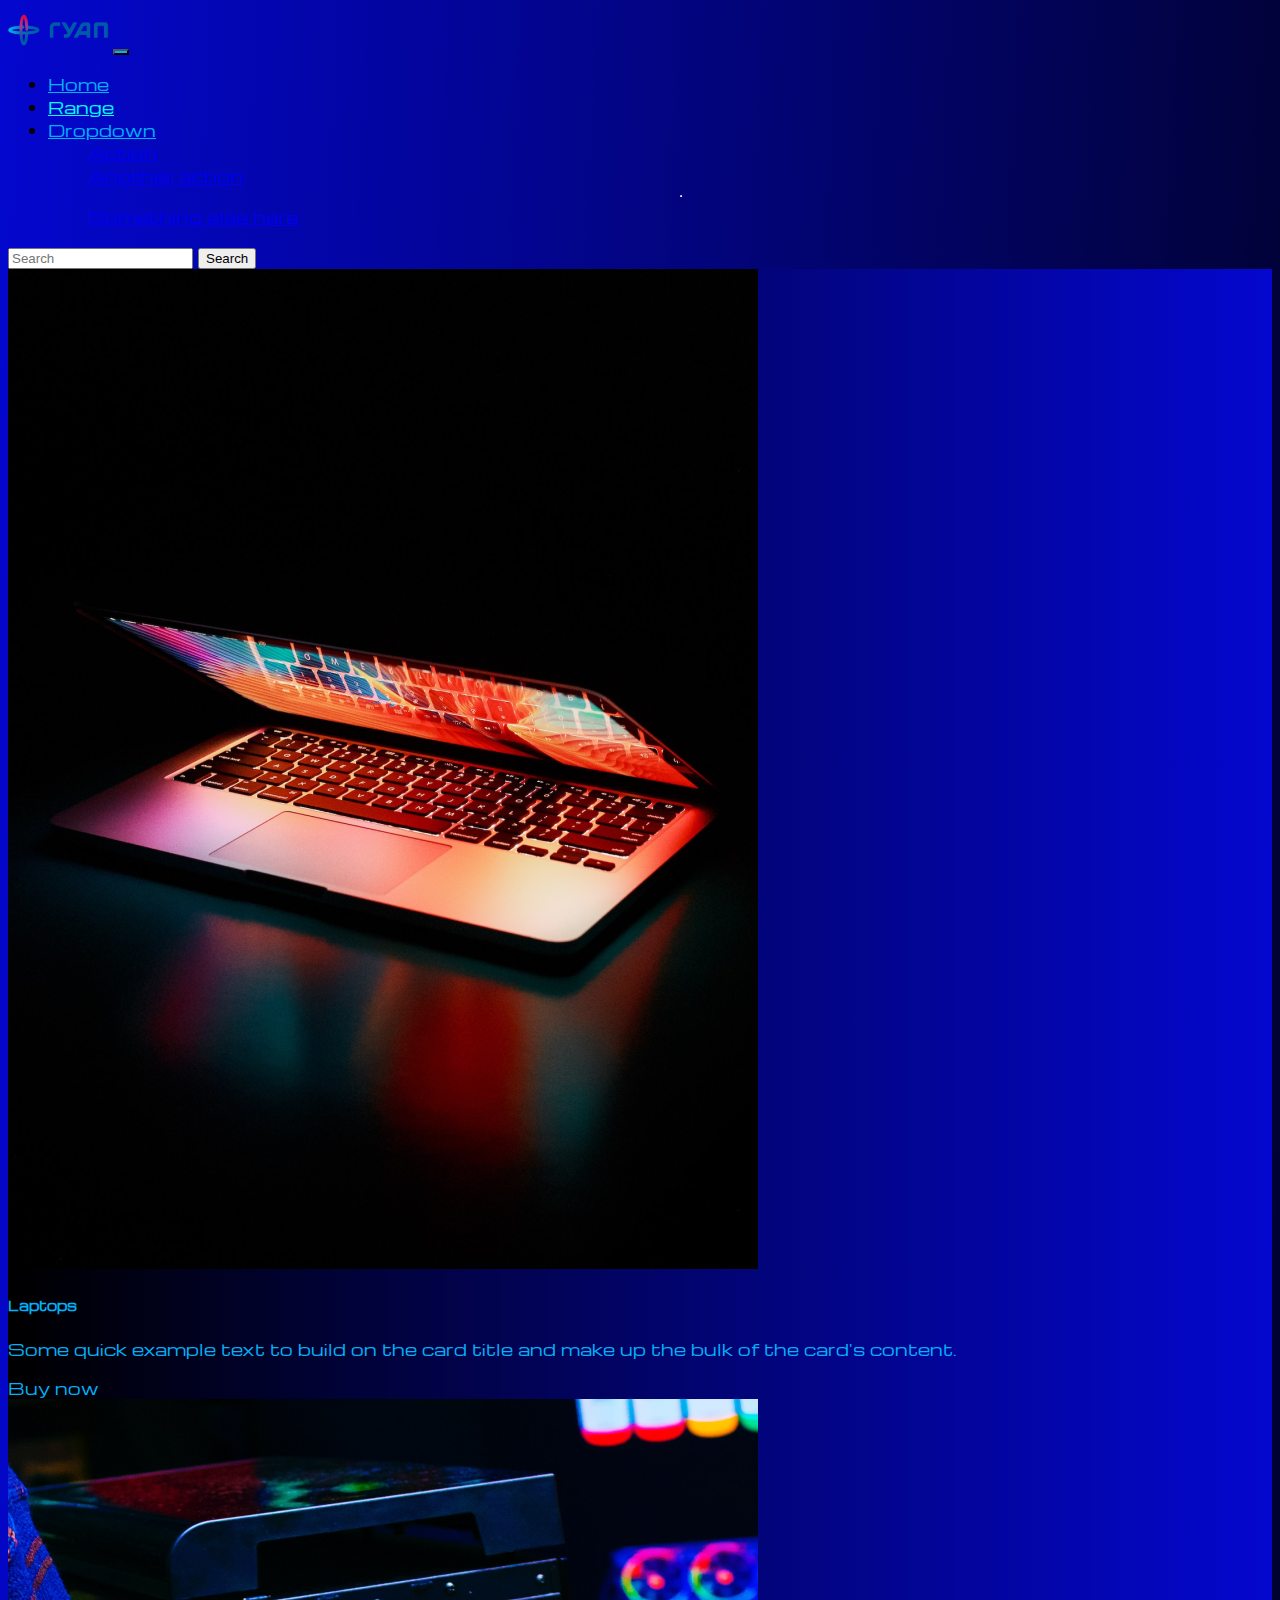
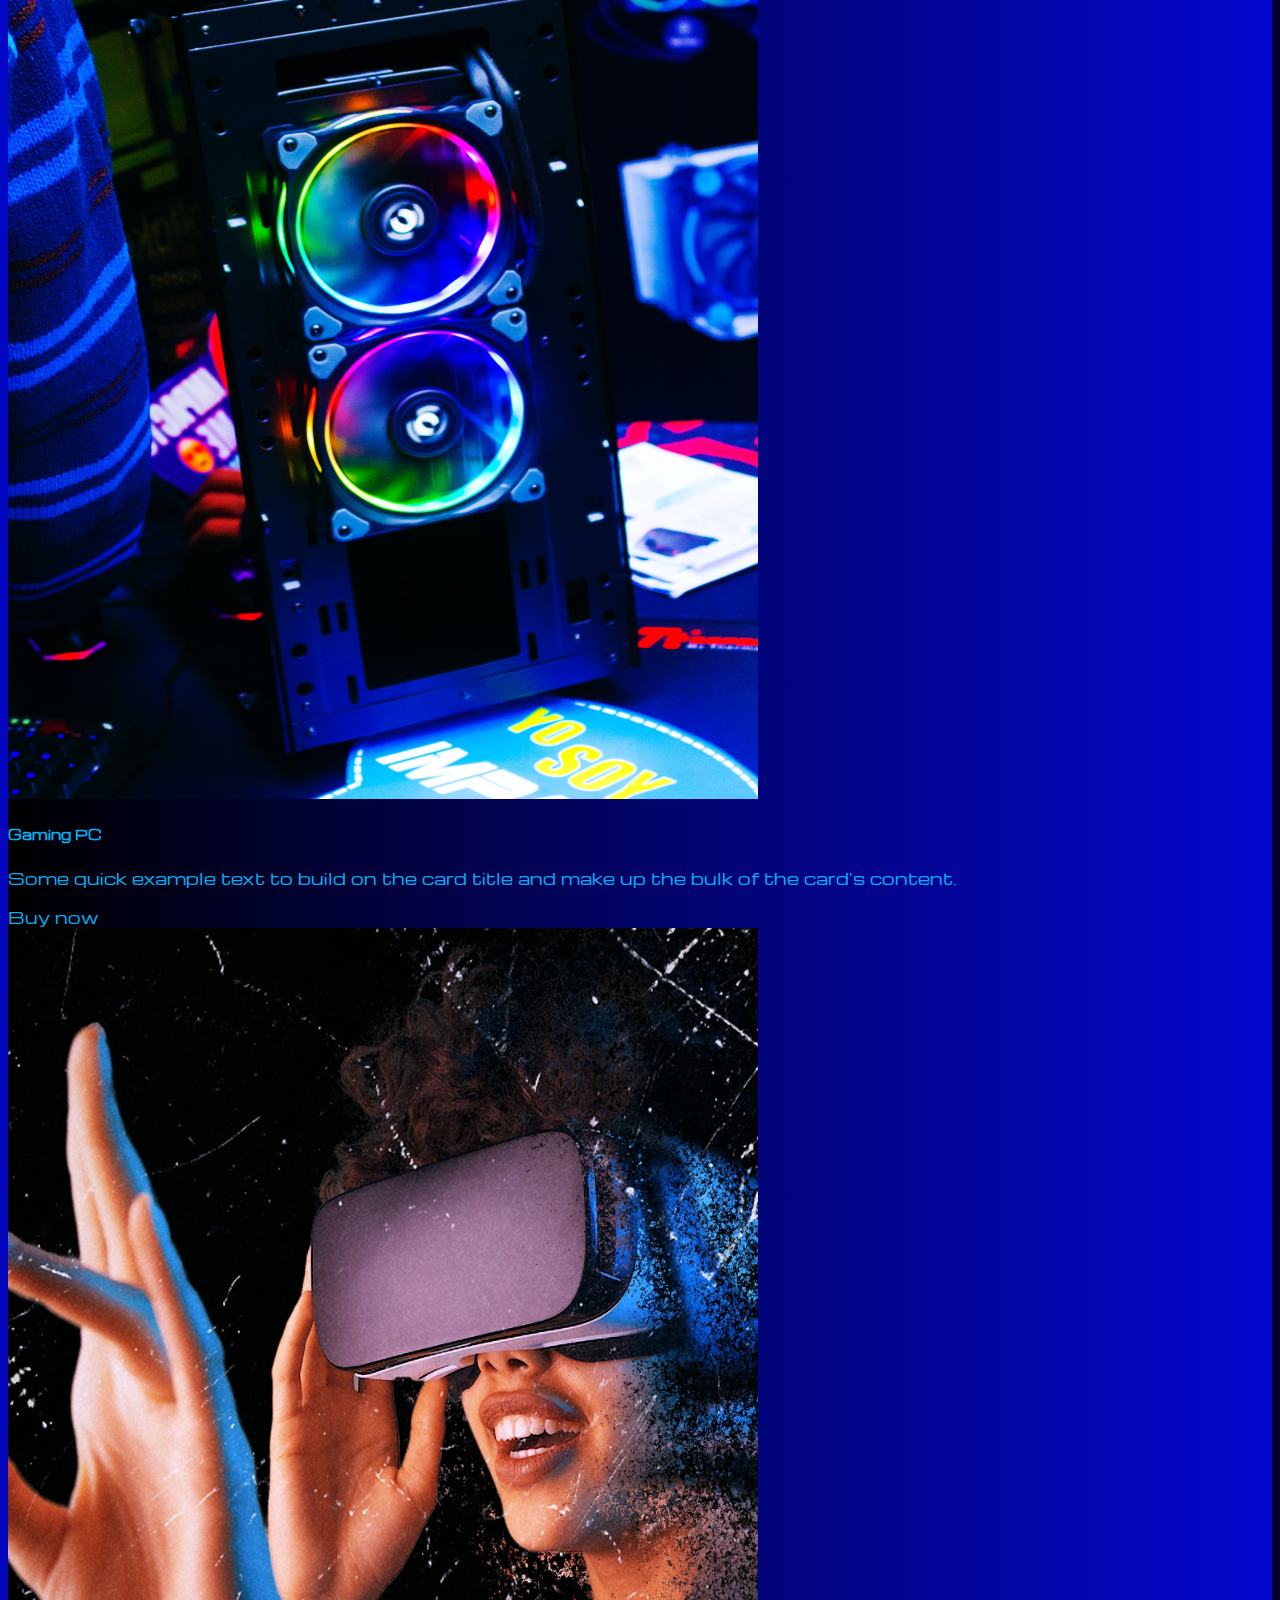
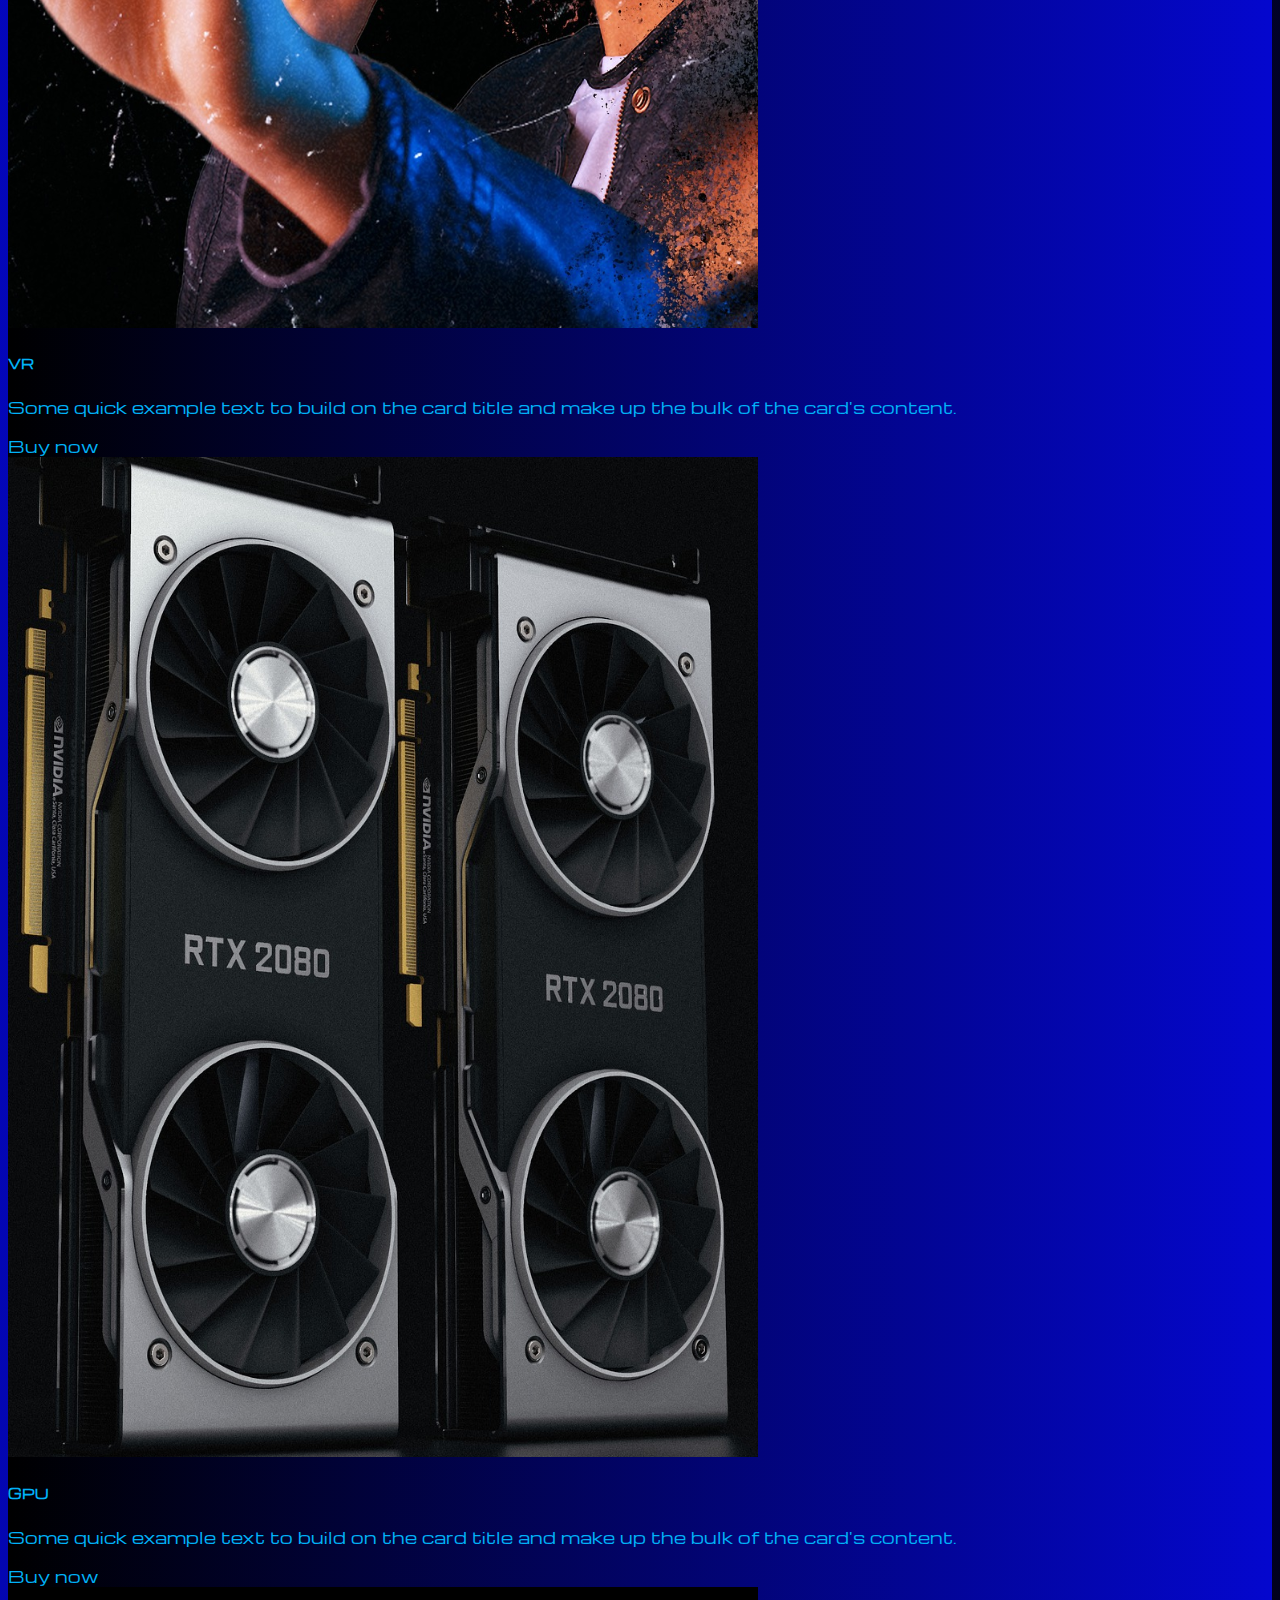
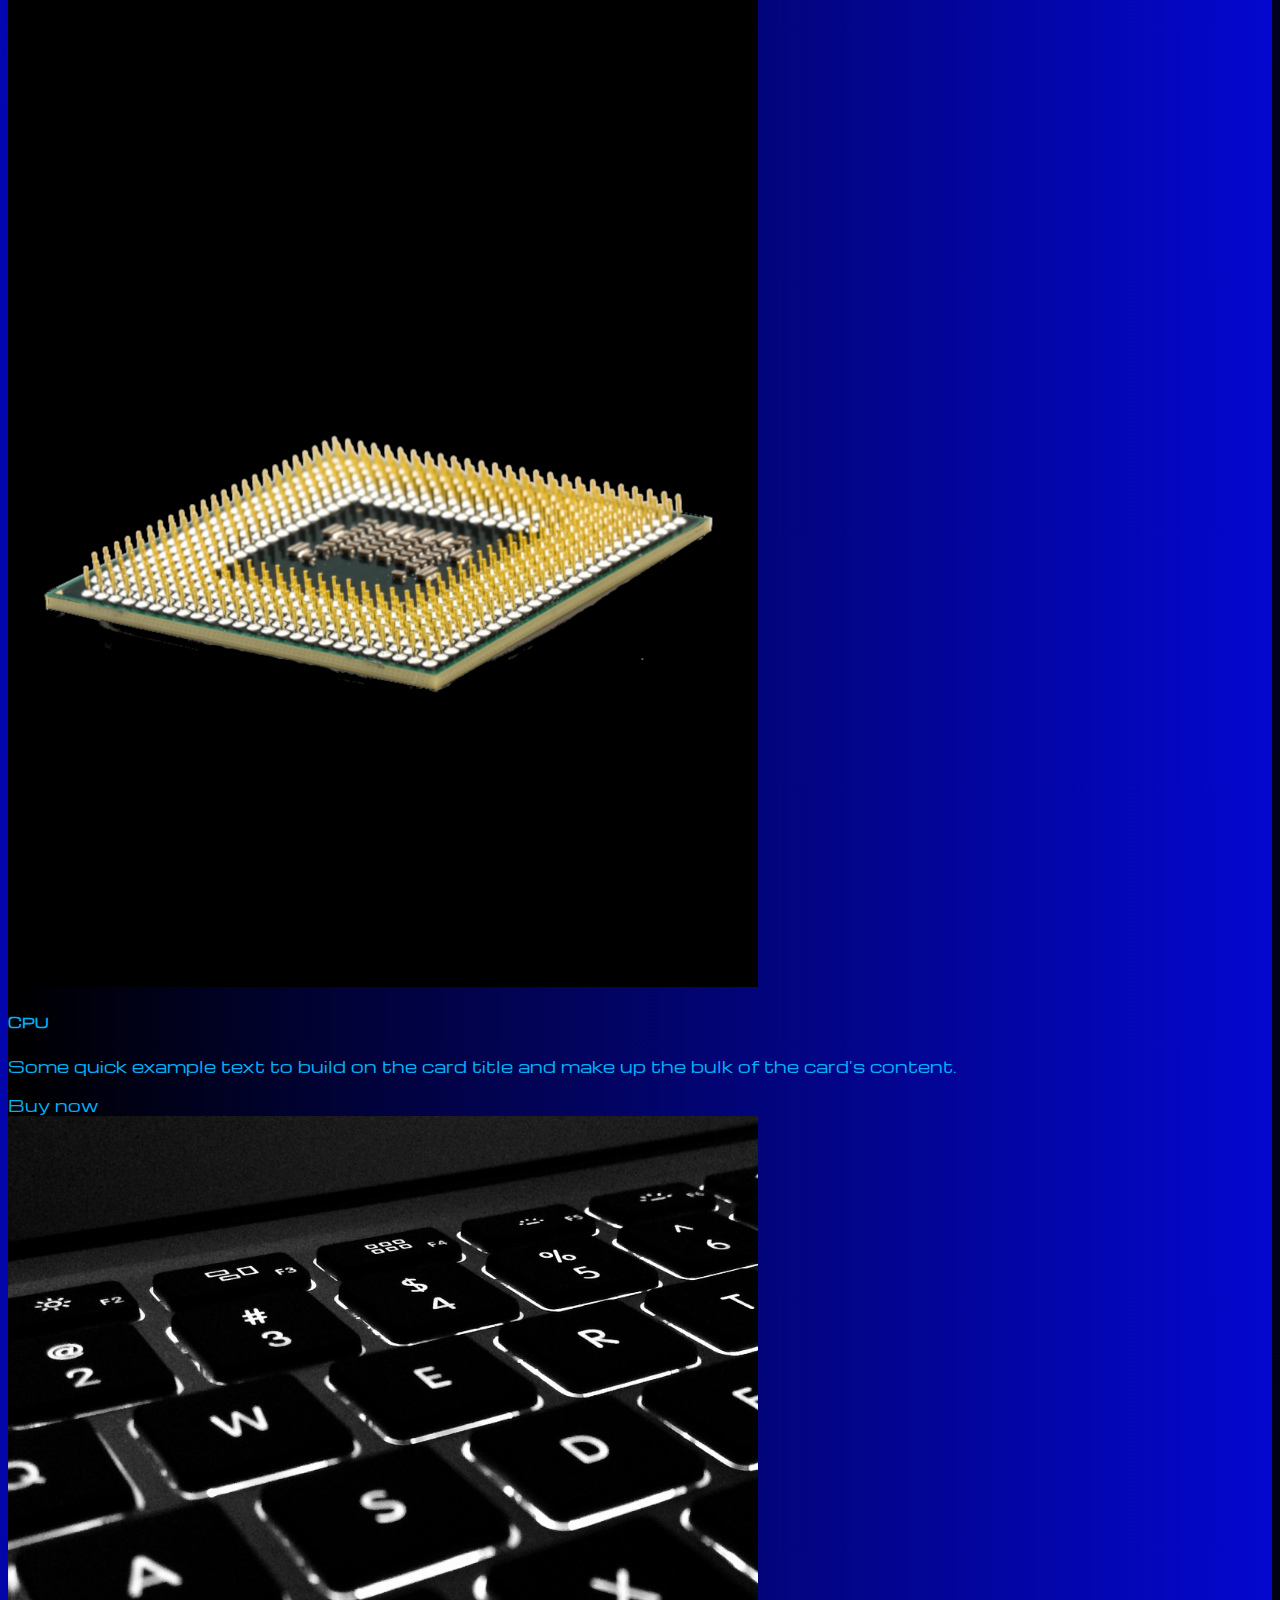
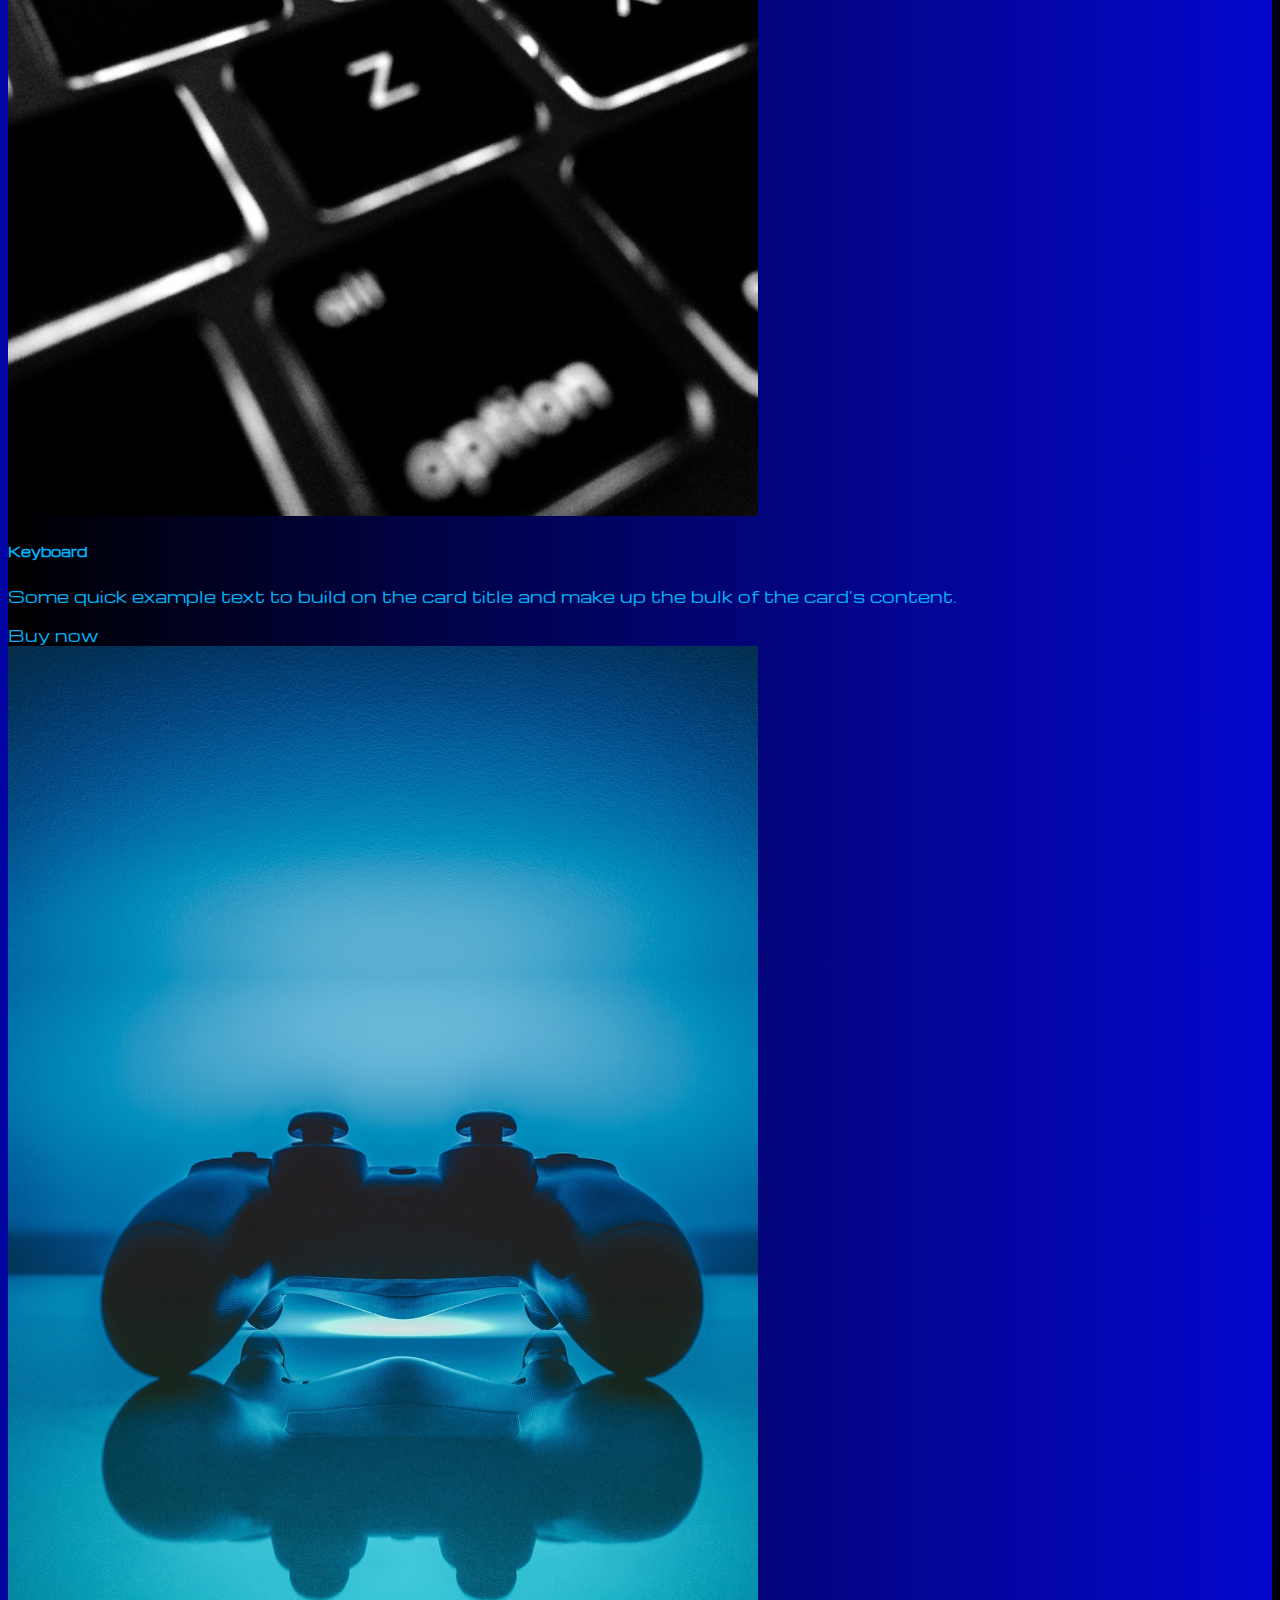
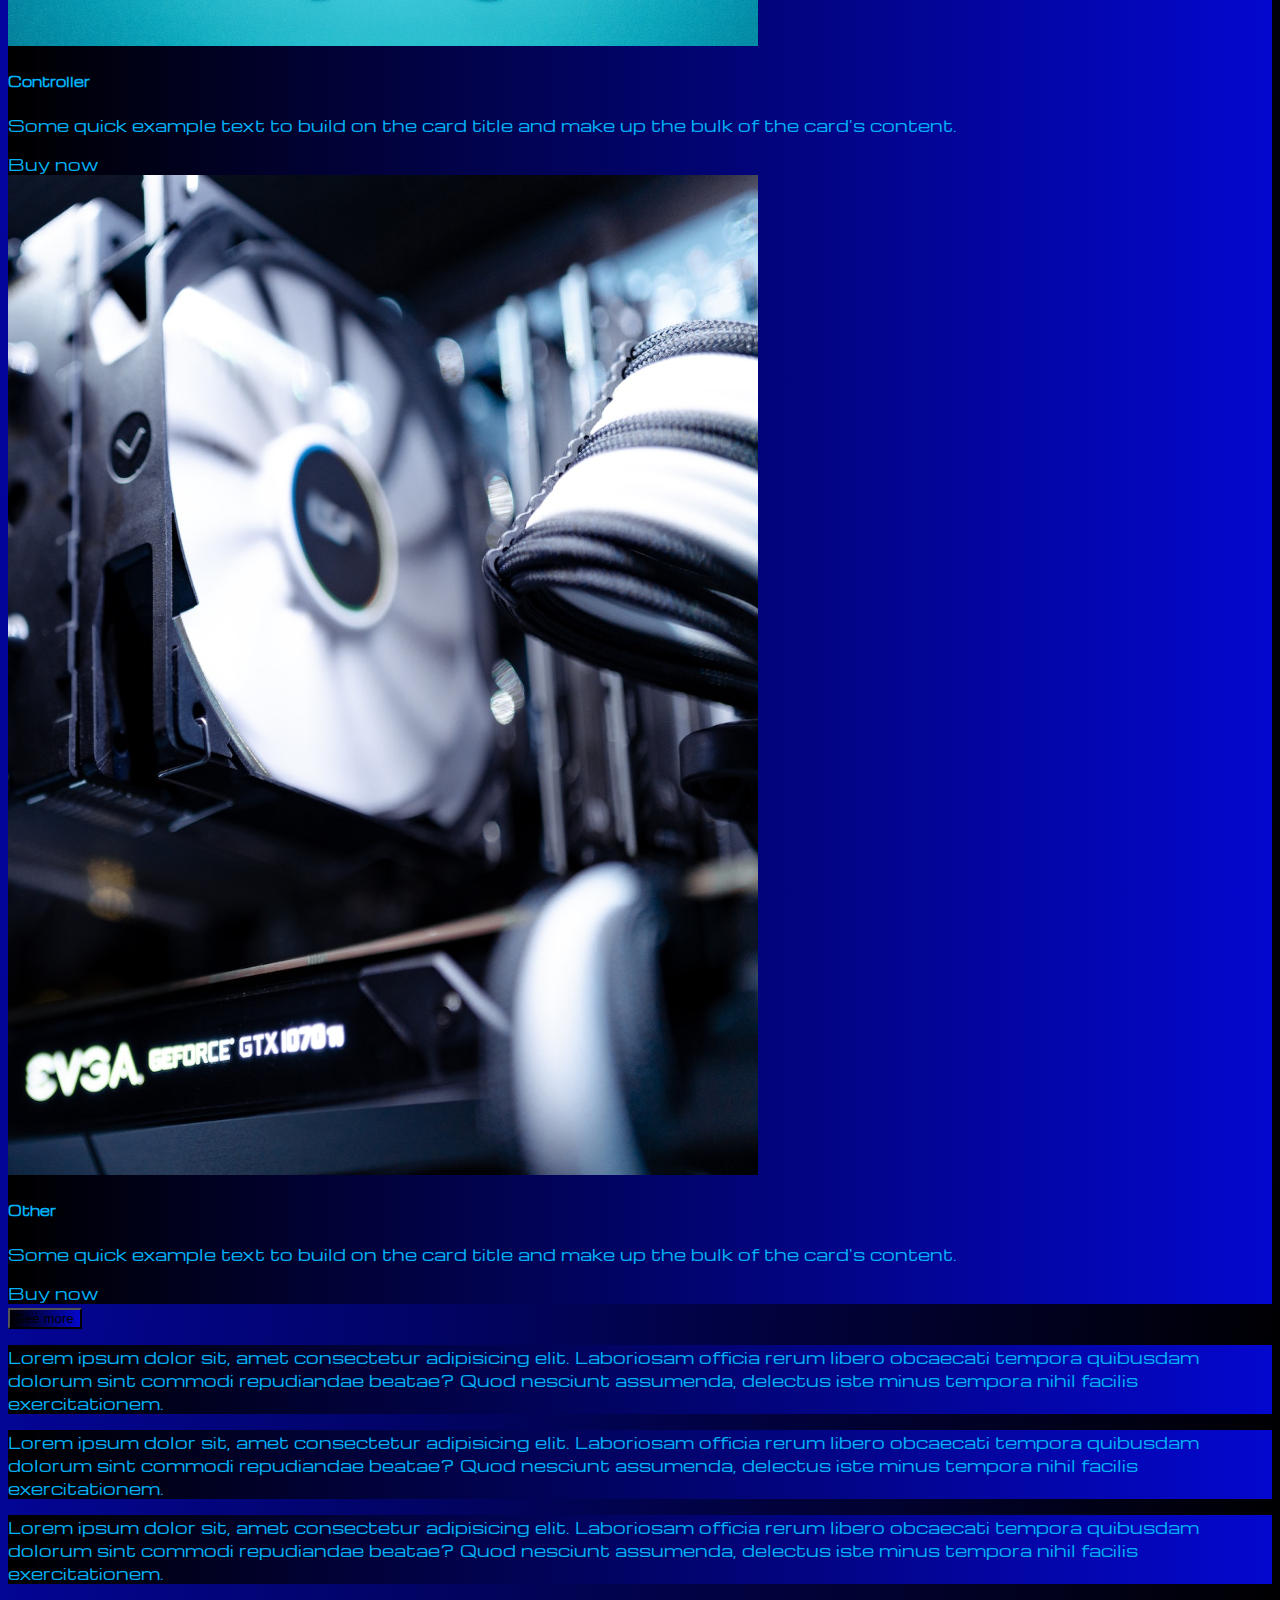
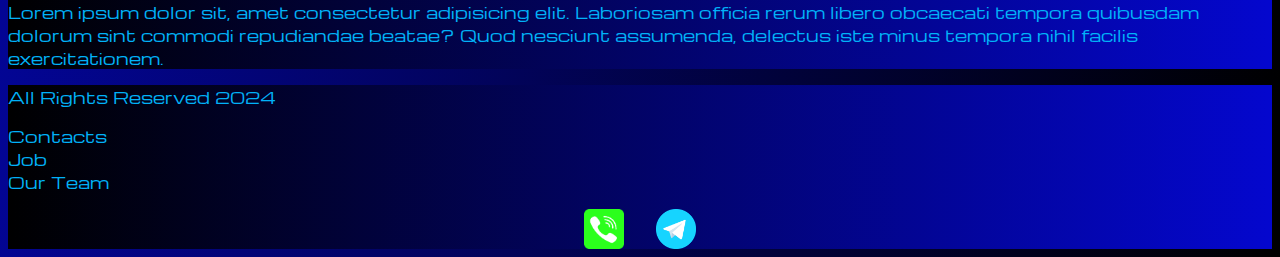
<file: bs5/pricing.html>
<!DOCTYPE html>
<html lang="en">

<head>
    <meta charset="UTF-8" />
    <meta name="viewport" content="width=device-width, initial-scale=1.0" />
    <link href="https://cdn.jsdelivr.net/npm/bootstrap@5.2.3/dist/css/bootstrap.min.css" rel="stylesheet"
        integrity="sha384-rbsA2VBKQhggwzxH7pPCaAqO46MgnOM80zW1RWuH61DGLwZJEdK2Kadq2F9CUG65" crossorigin="anonymous" />
    <link rel="stylesheet" href="sources/styles/mycss.css" />
    <link rel="apple-touch-icon" sizes="180x180" href="sources/files/favicon.io/apple-touch-icon.png">
    <link rel="icon" type="image/png" sizes="32x32" href="sources/files/favicon.io/favicon-32x32.png">
    <link rel="icon" type="image/png" sizes="16x16" href="sources/files/favicon.io/favicon-16x16.png">
    <link rel="manifest" href="sources/files/favicon.io/site.webmanifest">
    <title>k1ego</title>
</head>

<body>
    <header>
        <nav class="navbar navbar-expand-lg bg-dark">
            <div class="container-fluid">
                <a class="navbar-brand" href="index.html"><img src="sources/files/гуап.png" alt="GUAP"></a>
                <button class="navbar-toggler" type="button" data-bs-toggle="collapse"
                    data-bs-target="#navbarSupportedContent" aria-controls="navbarSupportedContent"
                    aria-expanded="false" aria-label="Toggle navigation">
                    <span class="navbar-toggler-icon"></span>
                </button>
                <div class="collapse navbar-collapse" id="navbarSupportedContent">
                    <ul class="navbar-nav me-auto mb-2 mb-lg-0">
                        <li class="nav-item">
                            <a class="nav-link" aria-current="page" href="index.html">Home</a>
                        </li>
                        <li class="nav-item">
                            <a class="nav-link active" href="pricing.html">Range</a>
                        </li>
                        <li class="nav-item dropdown">
                            <a class="nav-link dropdown-toggle" href="#" role="button" data-bs-toggle="dropdown"
                                aria-expanded="false">
                                Dropdown
                            </a>
                            <ul class="dropdown-menu">
                                <li><a class="dropdown-item" href="#">Action</a></li>
                                <li><a class="dropdown-item" href="#">Another action</a></li>
                                <li>
                                    <hr class="dropdown-divider">
                                </li>
                                <li><a class="dropdown-item" href="#">Something else here</a></li>
                            </ul>
                        </li>
                    </ul>
                    <form class="d-flex" role="search">
                        <input class="form-control me-2" type="search" placeholder="Search" aria-label="Search">
                        <button class="btn btn-outline-success" type="submit">Search</button>
                    </form>
                </div>
            </div>
        </nav>
    </header>

    <section>
        <div class="container-fluiBuy now mt-4">
            <div class="row">
                <div class="col-lg-1">

                </div>

                <div class="col-lg-8 col-md-12">
                    <div class="row">
                        <div class="col-lg-4 col-md-6 mt-4">
                            <div class="card">
                                <a href="#"><img src="sources/images/laptop.png" class="card-img-top" alt="laptop"></a>
                                <div class="card-body">
                                    <h5 class="card-title"><a href="#">Laptops</a></h5>
                                    <p class="card-text"><a href="#">
                                            Some quick example text to build on the card title and make up the bulk
                                            of the card's content.
                                        </a></p>
                                    <a href="#" class="btn btn-primary">Buy now</a>
                                </div>
                            </div>
                        </div>
                        <div class="col-lg-4 col-md-6 mt-4">
                            <div class="card">
                                <img src="sources/images/gaming pc.png" class="card-img-top" alt="PC">
                                <div class="card-body">
                                    <h5 class="card-title">Gaming PC</h5>
                                    <p class="card-text">Some quick example text to build on the card title and make up
                                        the bulk
                                        of the card's content.</p>
                                    <a href="#" class="btn btn-primary">Buy now</a>
                                </div>
                            </div>
                        </div>
                        <div class="col-lg-4 col-md-6 mt-4">
                            <div class="card">
                                <img src="sources/images/vr.png" class="card-img-top" alt="VR">
                                <div class="card-body">
                                    <h5 class="card-title">VR</h5>
                                    <p class="card-text">Some quick example text to build on the card title and make up
                                        the bulk
                                        of the card's content.</p>
                                    <a href="#" class="btn btn-primary">Buy now</a>
                                </div>
                            </div>
                        </div>
                        <div class="col-lg-4 col-md-6 mt-4">
                            <div class="card">
                                <img src="sources/images/gpu.png" class="card-img-top" alt="gpu">
                                <div class="card-body">
                                    <h5 class="card-title">GPU</h5>
                                    <p class="card-text">Some quick example text to build on the card title and make up
                                        the bulk
                                        of the card's content.</p>
                                    <a href="#" class="btn btn-primary">Buy now</a>
                                </div>
                            </div>
                        </div>
                        <div class="col-lg-4 col-md-6 mt-4">
                            <div class="card">
                                <img src="sources/images/cpu.png" class="card-img-top" alt="cpu">
                                <div class="card-body">
                                    <h5 class="card-title">CPU</h5>
                                    <p class="card-text">Some quick example text to build on the card title and make up
                                        the bulk
                                        of the card's content.</p>
                                    <a href="#" class="btn btn-primary">Buy now</a>
                                </div>
                            </div>
                        </div>
                        <div class="col-lg-4 col-md-6 mt-4">
                            <div class="card">
                                <img src="sources/images/acc.png" class="card-img-top" alt="acc">
                                <div class="card-body">
                                    <h5 class="card-title">Keyboard</h5>
                                    <p class="card-text">Some quick example text to build on the card title and make up
                                        the bulk
                                        of the card's content.</p>
                                    <a href="#" class="btn btn-primary">Buy now</a>
                                </div>
                            </div>
                        </div>
                        <div class="col-lg-4 col-md-6 mt-4">
                            <div class="card">
                                <img src="sources/images/controller.png" class="card-img-top" alt="controller">
                                <div class="card-body">
                                    <h5 class="card-title">Controller</h5>
                                    <p class="card-text">Some quick example text to build on the card title and make up
                                        the bulk
                                        of the card's content.</p>
                                    <a href="#" class="btn btn-primary">Buy now</a>
                                </div>
                            </div>
                        </div>
                        <div class="col-lg-4 col-md-6 mt-4">
                            <div class="card">
                                <img src="sources/images/other.png" class="card-img-top" alt="other">
                                <div class="card-body">
                                    <h5 class="card-title">Other</h5>
                                    <p class="card-text">Some quick example text to build on the card title and make up
                                        the bulk
                                        of the card's content.</p>
                                    <a href="#" class="btn btn-primary">Buy now</a>
                                </div>
                            </div>
                        </div>
                    </div>

                    <div class="col-lg-12 col-md-12 text-center mt-4">
                        <button type="button" class="btn btn-outline-primary btn-lg">See more</button>
                    </div>
                </div>

                <div class="col-lg-3 col-md-12">
                    <div class="row px-4">
                        <div class="col-lg-12 sidebar my-4">
                            <p>Lorem ipsum dolor sit, amet consectetur adipisicing elit. Laboriosam officia rerum libero
                                obcaecati tempora quibusdam dolorum sint commodi repudiandae beatae? Quod nesciunt
                                assumenda, delectus iste minus tempora nihil facilis exercitationem.</p>
                        </div>
                        <div class="col-lg-12 sidebar my-4">
                            <p>Lorem ipsum dolor sit, amet consectetur adipisicing elit. Laboriosam officia rerum libero
                                obcaecati tempora quibusdam dolorum sint commodi repudiandae beatae? Quod nesciunt
                                assumenda, delectus iste minus tempora nihil facilis exercitationem.</p>
                        </div>
                        <div class="col-lg-12 sidebar my-4">
                            <p>Lorem ipsum dolor sit, amet consectetur adipisicing elit. Laboriosam officia rerum libero
                                obcaecati tempora quibusdam dolorum sint commodi repudiandae beatae? Quod nesciunt
                                assumenda, delectus iste minus tempora nihil facilis exercitationem.</p>
                        </div>
                        <div class="col-lg-12 sidebar my-4">
                            <p>Lorem ipsum dolor sit, amet consectetur adipisicing elit. Laboriosam officia rerum libero
                                obcaecati tempora quibusdam dolorum sint commodi repudiandae beatae? Quod nesciunt
                                assumenda, delectus iste minus tempora nihil facilis exercitationem.</p>
                        </div>
                    </div>
                </div>
            </div>

        </div>
    </section>

    <footer class="mt-4">
        <div class="container-fluid">
            <div class="row">
                <div class="col-lg-4 col-md-12 footer-text text-center">
                    <p>All Rights Reserved 2024</p>
                </div>
                <div class="col-lg-4 col-md-12 footer-text text-center">
                    <p>Contacts<br>Job<br>Our Team</p>
                </div>
                <div class="col-lg-4 col-md-12 media-links">
                    <img style="width: 40px; margin-inline: 1em;" src="sources/files/phone.png" alt="...">
                    <img style="width: 40px; margin-inline: 1em;" src="sources/files/tg.png" alt="...">
                </div>

            </div>
        </div>
    </footer>

    <script src="https://cdn.jsdelivr.net/npm/bootstrap@5.2.3/dist/js/bootstrap.bundle.min.js"
        integrity="sha384-kenU1KFdBIe4zVF0s0G1M5b4hcpxyD9F7jL+jjXkk+Q2h455rYXK/7HAuoJl+0I4"
        crossorigin="anonymous"></script>
</body>

</html>
</file>
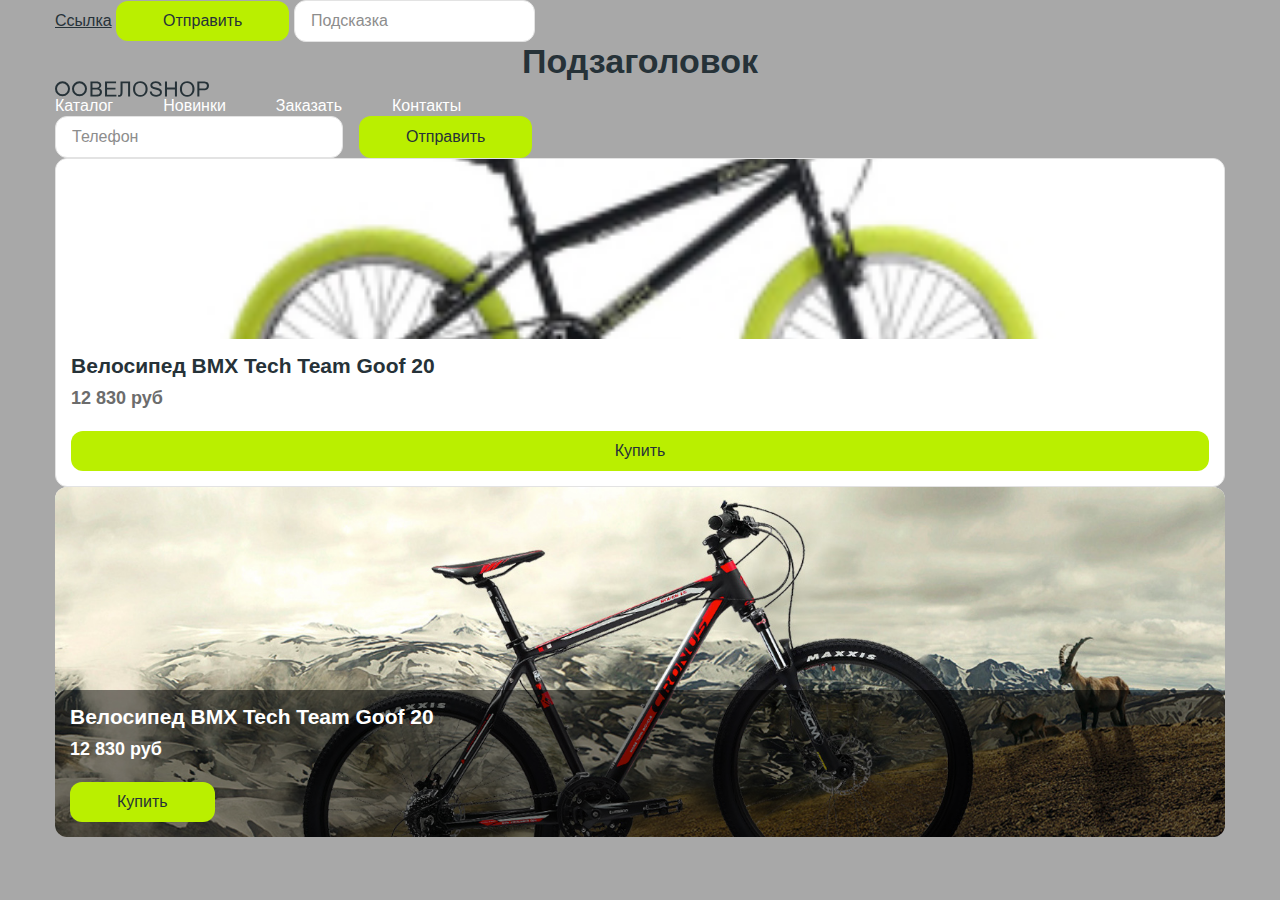
<file: BEM/html/components.html>
<!DOCTYPE html>
<html lang="en">
	<head>
		<meta charset="UTF-8" />
		<meta name="viewport" content="width=device-width, initial-scale=1.0" />
		<title>Компоненты</title>

		<link rel="stylesheet" href="../static/normalize.css" />
		<link rel="stylesheet" href="../static/styles/style.css" />
	</head>
	<body>
		<div class="container">
			<a href="" class="default-link">Ссылка</a>
			<button class="default-btn">Отправить</button>
			<input type="text" class="input-field" placeholder="Подсказка" />
			<h2 class="subtitle">Подзаголовок</h2>
			<img
				src="../static/fonts/logo.svg"
				width="154"
				alt="ВелоSHOP"
				class="logo"
			/>
			<nav class="menu">
				<ul class="menu__list">
					<li class="menu__item">
						<a href="" class="menu__link">Каталог</a>
					</li>
					<li class="menu__item">
						<a href="" class="menu__link">Новинки</a>
					</li>
					<li class="menu__item">
						<a href="" class="menu__link">Заказать</a>
					</li>
					<li class="menu__item">
						<a href="" class="menu__link">Контакты</a>
					</li>
				</ul>
			</nav>
			<form action="" class="callback-form">
				<input
					type="tel"
					name="tel"
					class="input-field callback-form__inp"
					placeholder="Телефон"
				/>
				<button type="submit" class="default-btn callback-form__btn">
					Отправить
				</button>
			</form>

			<article class="product-card">
				<img
					src="../static/images/bike1.jpg"
					alt="Велосипед"
					class="product-card__img"
				/>
				<div class="product-card__body">
					<div class="product-card__body-top">
						<h3 class="product-card__title">Велосипед BMX Tech Team Goof 20</h3>
						<strong class="product-card__price">12 830 руб</strong>
					</div>
					<button class="default-btn product-card__btn">Купить</button>
				</div>
			</article>

			<!-- модификатор. Обозначается через "--" или "_" -->
			<article class="product-card product-card_big">
				<img
					src="../static/images/bike2.jpg"
					alt="Велосипед"
					class="product-card__img product-card__img_big"
				/>
				<div class="product-card__body product-card__body_big">
					<div class="product-card__body-top">
						<h3 class="product-card__title">Велосипед BMX Tech Team Goof 20</h3>
						<strong class="product-card__price product-card__price_big">12 830 руб</strong>
					</div>
					<button class="default-btn product-card__btn product-card__btn_big">Купить</button>
				</div>
			</article>
		</div>
	</body>
</html>
</file>
<file: bs5/sources/styles/mycss.css>
@import url('https://fonts.googleapis.com/css?family=Michroma&display=swap');

body {
    font-family: Michroma, serif;
    background: linear-gradient(93deg, #0407ce 0%, #000000 100%);
}

p {
    color: rgb(1, 178, 248);
}

.nav-link {
    color: rgb(1, 178, 248);
}

.navbar-nav .nav-link.active {
    color: aqua;
}

.navbar-brand img{
    width: 100px;
}

.dropdown-menu li {
    display: flex;
    margin-left: 1px;
}

.dropdown-menu img {
    float: left;
}

.navbar-toggler {
    background-color: rgb(1, 178, 248);
}

.sidebar {
    color: rgb(1, 178, 248);
    background: linear-gradient(270deg, #0407ce 0%, #000000 100%);
}

.card {
    background: linear-gradient(270deg, #0407ce 0%, #000000 100%);
    color: rgb(1, 178, 248);
}

.card a {
    text-decoration: none;
    color: rgb(1, 178, 248);
}

footer, 
.btn-outline-primary {
    background: linear-gradient(270deg, #0407ce 0%, #000000 100%);
}
.slide-text, 
.footer-text {
    color: rgb(1, 178, 248);
    /* по x и по y зададим центральное
    положение от контейнера, в котором
    находится тег p */
    margin: auto auto;
}

.media-links {
    display: flex;
    justify-content: center;
    align-items: center;
}

.call-anim {
    animation: call 2s ease 0s infinite normal forwards;
}

@keyframes call {
	0% {
		transform: scale(1);
	}

	50% {
		transform: scale(1.1);
	}

	100% {
		transform: scale(1);
	}
}


@media (max-width: 755px) {
    .carousel-indicators {
        display: none;
    }
}
</file>
<file: BEM/static/styles/style.css>
:root {
	--black-color: #263238;
	--base-color: #BAEF00;
	--base-color-hover: #09FF56;
	--base-color-active: #A3D200;
	--border-color: #E3E3E3;
	--price-color: #6C6C6C;
	--placeholder-color: #8D8D8D;
	--transition-duration: .3s;
}

html {
	box-sizing: border-box;
}

/* наследуем от родителя */
*, 
::after,
::before {
	box-sizing: inherit;
}

body {
	font-size: 16px;
	font-family: Arial, Helvetica, sans-serif;
	margin: 0;
	color: var(--black-color);
	background-color: rgba(47, 47, 47, 0.418);
}

img {
	max-width: 100%;
}

a {
	text-decoration: none;
}

.container {
	max-width: 1200px;
	margin: 0 auto;
	padding: 0px 15px;
}


/* Ссылка */
.default-link {
	color: var(--black-color);
	text-decoration: underline;
	/* анимации ссылки */
	transition: color var(--transition-duration), background-color var(--transition-duration);
}

/* focus-visible - эл. получил фокус через Tab */
.default-link:focus-visible {
	/* отсутствует рамка на объекте при фокусе */
	outline: none;
	background-color: var(--base-color);
}

.default-link:hover {
	color: var(--base-color-hover);
}

.default-link:active {
	color: var(--base-color-active);
}

/* Кнопка */
.default-btn {
	/* тк ссылки по умолчанию inline */
	display: inline-block;
	padding: 11px 47px;
	background-color: var(--base-color);
	color: var(--black-color);
	border-radius: 12px;
	border: none;
	/* 1-пиксельная видимая рамка (outline) с прозрачным цветом */
	outline: 1px solid transparent;
	/* расстояние между контуром элемента и его краем */
	outline-offset: 2px;
	transition: outline-color var(--transition-duration), background-color var(--transition-duration);
	cursor: pointer;
}

.default-btn:focus-visible {
	outline-color: var(--base-color);
}

.default-btn:hover {
	background-color: var(--base-color-hover);
}

/* текстовое поле */
.input-field {
	/* верх, право, низ, лево */
	padding: 11px 16px 11px 16px;
	border-radius: 12px;
	border: 1px solid var(--border-color);
	transition: border-color var(--transition-duration);
	outline: none;
}

.input-field::placeholder {
	color: var(--placeholder-color);
}

.input-field:focus {
	border-color: var(--base-color);
}

/* Подзаголовок */

.subtitle {
	/* по БЭМ важно избавиться от внешних отступов, которые у заголовков бывают по умолчанию */
	margin: 0;
	text-align: center;
	/* толщина шрифта */
	font-weight: 700px;
	font-size: 34px;
}

/* Лого */
.logo {
	display: block;
	width: 154px;
}

/* Меню */

.menu__list {
	display: flex;
	align-items: center;
	gap: 50px;
	/* убрали точки у списка */
	list-style: none;
	margin: 0;
	/* убираем дефолтные отступы слева */
	padding-left: 0;
}

.menu__link {
	color: white;
	outline: none;
	transition: color var(--transition-duration), background-color var(--transition-duration);
}

.menu__link:focus-visible {
	/* отсутствует рамка на объекте при фокусе */
	outline: none;
	color: var(--black-color);
	background-color: var(--base-color);
}

.menu__link:hover {
	color: var(--base-color-hover);
}

.menu__link:active {
	color: var(--base-color-active);
}

/* Форма обратной связи */
.callback-form {
	display: flex;
	gap: 16px;
}

.callback-form__inp {
	flex-basis: 288px;
}

/* Карточка товара */
.product-card {
	/* flex здесь для того, чтобы кнопку прокидывать всегда на низ карточки */
	display: flex;
	flex-direction: column;
	background-color: white;
	border-radius: 12px;
	border: 1px solid var(--border-color);
}

.product-card__img {
	display: block;
	/* чтобы изображение не сжималось */
	flex-shrink: 0;
	width: 100%;
	height: 180px;
	/* изображение вылезало из контейнера */
	border-top-right-radius: 12px;
	border-top-left-radius: 12px;
	/* изображение будет растянуто или уменьшено таким образом, чтобы оно полностью заполнило контейнер, сохраняя при этом его пропорции */
	object-fit: cover;
}

.product-card__body {
	/* все flex свойства ради прижатия к низу кнопки */
	display: flex;
	flex-direction: column;
	/* элемент будет растянут на всю доступную ширину контейнера, заполняя его по горизонтали */
	flex-basis: 100%;
	justify-content: space-between;
	padding: 15px;
}

.product-card__body-top {
	margin-bottom: 22px;
}

.product-card__title {
	margin-top: 0;
	margin-bottom: 10px;
	font-size: 21px;
	font-weight: 700;
}

.product-card__price {
	font-size: 18px;
	color: var(--price-color);
	font-weight: 700;
}

.product-card__btn {
	width: 100%;
}

.product-card_big {
	border: none;
	/* двигается от своей позиции*/
	position: relative;
	height: 350px;
}

.product-card__img_big { 
	height: 100%;
	border-radius: 12px;
}

.product-card__body_big {
	/* игнорирование присутствия элемента, двигается от родителя */
	position: absolute;
	/* будет выравниваться по нижней границе  родительского элемента */
	bottom: 0;
	width: 100%;
	background-color: rgba(0, 0, 0, .5);
	border-radius: 12px;
	color: white;
	align-items: flex-start;
}

.product-card__price_big {
	color: white;
}

.product-card__btn_big {
	/* теперь кнопка не на всю ширину */
	width: initial;
}


@media (max-width: 740px) {
	/* Форма обратной связи */
	.callback-form {
		flex-direction: column;
	}
	
	.callback-form__inp {
		/* будет использовано начальное значение*/
		flex-basis: initial;
	}
	/* карточка товара */
	.product-card__img {
		height: 90px;
	}
	
	.product-card__body {
		padding: 10px;
	}
	
	.product-card__body-top {
		font-size: 14px;
	}

	.product-card__price {
		font-size: 14px;
	}

	.product-card__img_big {
		height: 100%;
	}

	.product-card__btn_big {
		/* кнопка на всю ширину при 740px */
		width: 100%;
	}
}
</file>
